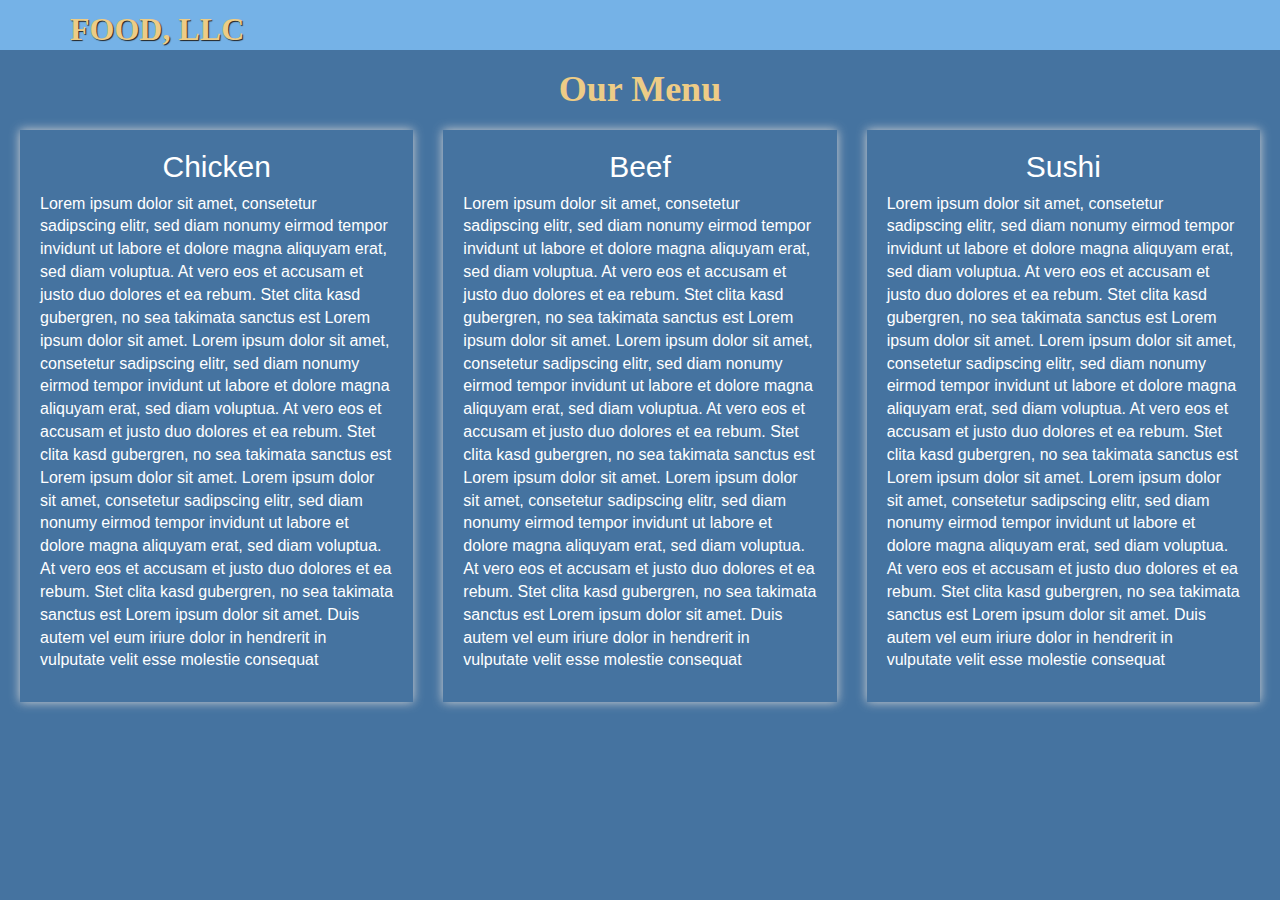
<file: mod3_solution/index.html>
<!DOCTYPE html>
<html lang="en">
<head>
  <meta charset="utf-8">
  <meta http-equiv="X-UA-Compatible" content="IE=edge">
  <meta name="viewport" content="width=device-width, initial-scale=1">
  <title>Assignment Solution for Module 3</title>
  <link rel="stylesheet" href="css/bootstrap.min.css">
  <link rel="stylesheet" href="css/style.css">
  <link href="https://fonts.googleapis.com/css?family=Source+Sans+Pro" rel="stylesheet">
  <link href="https://fonts.googleapis.com/css?family=Abril+Fatface" rel="stylesheet">
</head>
<body>
    <header>
        <nav id="header-nav" class="navbar navbar-default">
            <div class="container">
                <div class="navbar-header">
                    <div class="navbar-brand">
                        <h1 class="text-left">Food, LLC</h1>
                    </div>
                    <button type="button" class="navbar-toggle collapsed" data-toggle="collapse" data-target="#collapsable-nav" aria-expanded="false">
                        <span class="sr-only">Toggle navigation</span>
                        <span class="icon-bar"></span>
                        <span class="icon-bar"></span>
                        <span class="icon-bar"></span>
                    </button>
                </div>
                <div id="collapsable-nav" class="collapse navbar-collapse">
                  <ul id="nav-list" class="nav navbar-nav navbar-right visible-xs text-center">
                      <li>
                          <a href="#chicken"><br class="hidden-xs"> Chicken</a>
                      </li>
                      <li>
                          <a href="#beef"><br class="hidden-xs"> Beef</a>
                      </li>
                      <li>
                          <a href="#sushi"><br class="hidden-xs"> Sushi</a>
                      </li>
                  </ul>
                </div>
            </div>
        </nav>
    </header>
    <h1 class = "text-center">Our Menu</h1>
    <div class = "row">
      <div class = "col-lg-4 col-md-6 col-sm-12">
        <section id = "chicken">
          <h2 class = "text-center">Chicken</h2>
          <p>Lorem ipsum dolor sit amet, consetetur sadipscing elitr, sed diam nonumy eirmod tempor invidunt ut labore et dolore magna aliquyam erat, sed diam voluptua. At vero eos et accusam et justo duo dolores et ea rebum. Stet clita kasd gubergren, no sea takimata
            sanctus est Lorem ipsum dolor sit amet. Lorem ipsum dolor sit amet, consetetur sadipscing elitr, sed diam nonumy eirmod tempor invidunt ut labore et dolore magna aliquyam erat, sed diam voluptua. At vero eos et accusam et justo
            duo dolores et ea rebum. Stet clita kasd gubergren, no sea takimata sanctus est Lorem ipsum dolor sit amet. Lorem ipsum dolor sit amet, consetetur sadipscing elitr, sed diam nonumy eirmod tempor invidunt ut labore et dolore
            magna aliquyam erat, sed diam voluptua. At vero eos et accusam et justo duo dolores et ea rebum. Stet clita kasd gubergren, no sea takimata sanctus est Lorem ipsum dolor sit amet. Duis autem vel eum iriure dolor in hendrerit
            in vulputate velit esse molestie consequat</p>
        </section>
      </div>
        <div class = "col-lg-4 col-md-6 col-sm-12">
          <section id = "beef">
            <h2 class = "text-center">Beef</h2>
            <p>Lorem ipsum dolor sit amet, consetetur sadipscing elitr, sed diam nonumy eirmod tempor invidunt ut labore et dolore magna aliquyam erat, sed diam voluptua. At vero eos et accusam et justo duo dolores et ea rebum. Stet clita kasd gubergren, no sea takimata
              sanctus est Lorem ipsum dolor sit amet. Lorem ipsum dolor sit amet, consetetur sadipscing elitr, sed diam nonumy eirmod tempor invidunt ut labore et dolore magna aliquyam erat, sed diam voluptua. At vero eos et accusam et justo
              duo dolores et ea rebum. Stet clita kasd gubergren, no sea takimata sanctus est Lorem ipsum dolor sit amet. Lorem ipsum dolor sit amet, consetetur sadipscing elitr, sed diam nonumy eirmod tempor invidunt ut labore et dolore
              magna aliquyam erat, sed diam voluptua. At vero eos et accusam et justo duo dolores et ea rebum. Stet clita kasd gubergren, no sea takimata sanctus est Lorem ipsum dolor sit amet. Duis autem vel eum iriure dolor in hendrerit
              in vulputate velit esse molestie consequat</p>
          </section>
      </div>

      <div class = "col-lg-4 col-md-12 col-sm-12">
        <section id = "sushi">
          <h2 class = "text-center">Sushi</h2>
          <p>Lorem ipsum dolor sit amet, consetetur sadipscing elitr, sed diam nonumy eirmod tempor invidunt ut labore et dolore magna aliquyam erat, sed diam voluptua. At vero eos et accusam et justo duo dolores et ea rebum. Stet clita kasd gubergren, no sea takimata
            sanctus est Lorem ipsum dolor sit amet. Lorem ipsum dolor sit amet, consetetur sadipscing elitr, sed diam nonumy eirmod tempor invidunt ut labore et dolore magna aliquyam erat, sed diam voluptua. At vero eos et accusam et justo
            duo dolores et ea rebum. Stet clita kasd gubergren, no sea takimata sanctus est Lorem ipsum dolor sit amet. Lorem ipsum dolor sit amet, consetetur sadipscing elitr, sed diam nonumy eirmod tempor invidunt ut labore et dolore
            magna aliquyam erat, sed diam voluptua. At vero eos et accusam et justo duo dolores et ea rebum. Stet clita kasd gubergren, no sea takimata sanctus est Lorem ipsum dolor sit amet. Duis autem vel eum iriure dolor in hendrerit
            in vulputate velit esse molestie consequat</p>
        </section>
      </div>
      </div>
    <script src="js/jquery-3.1.1.min.js"></script>
    <script src="js/bootstrap.min.js"></script>
</body>
</html>
</file>
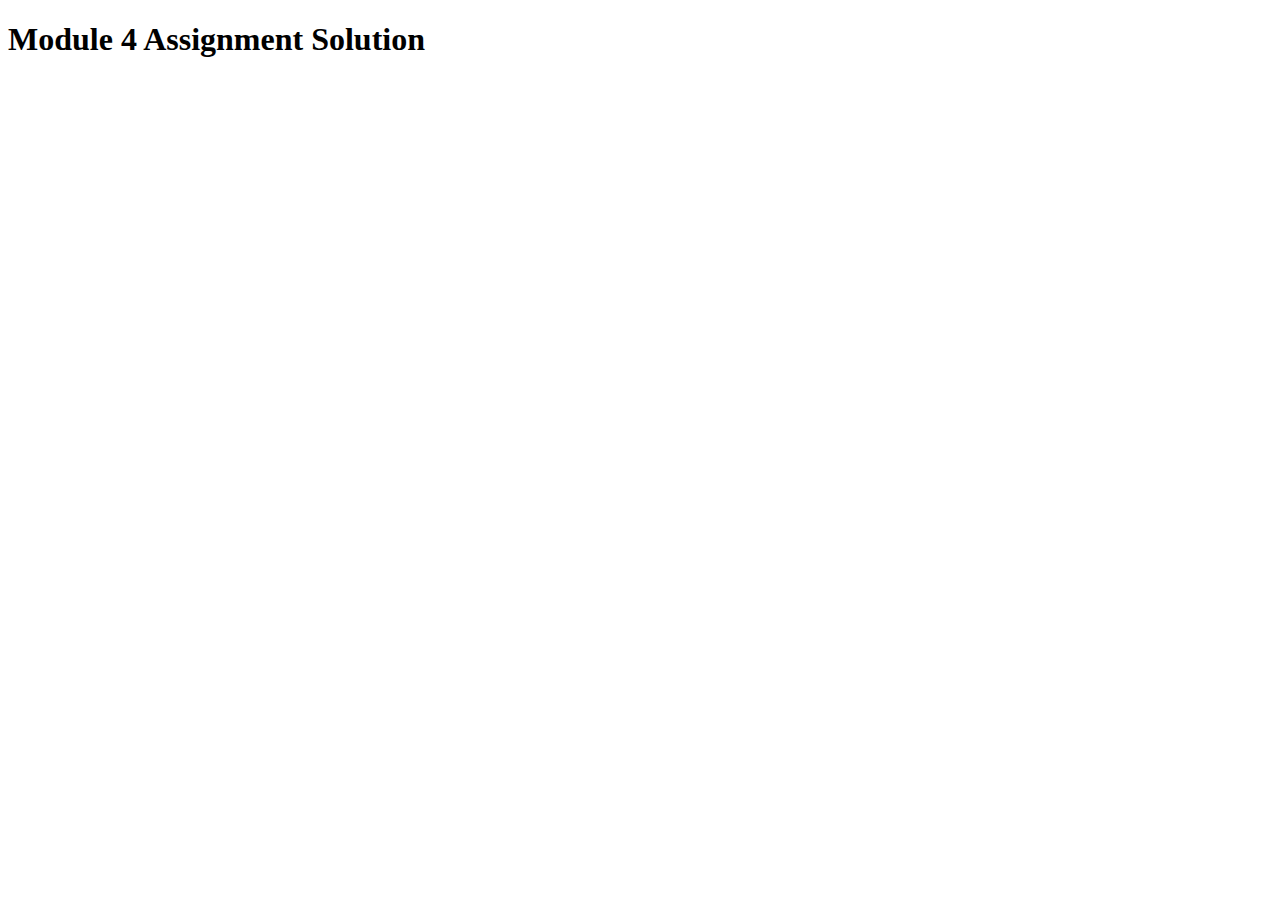
<file: mod4_solution/index.html>
<!DOCTYPE html>
<html>
<head>
  <meta charset="utf-8">
  <title>Module 4 Assignment Solution </title>
  <script src="SpeakHello.js"></script>
  <script src="SpeakGoodBye.js"></script>
  <script src="script.js"></script>
</head>
<body>
  <h1>Module 4 Assignment Solution</h1>
</body>
</html>
</file>
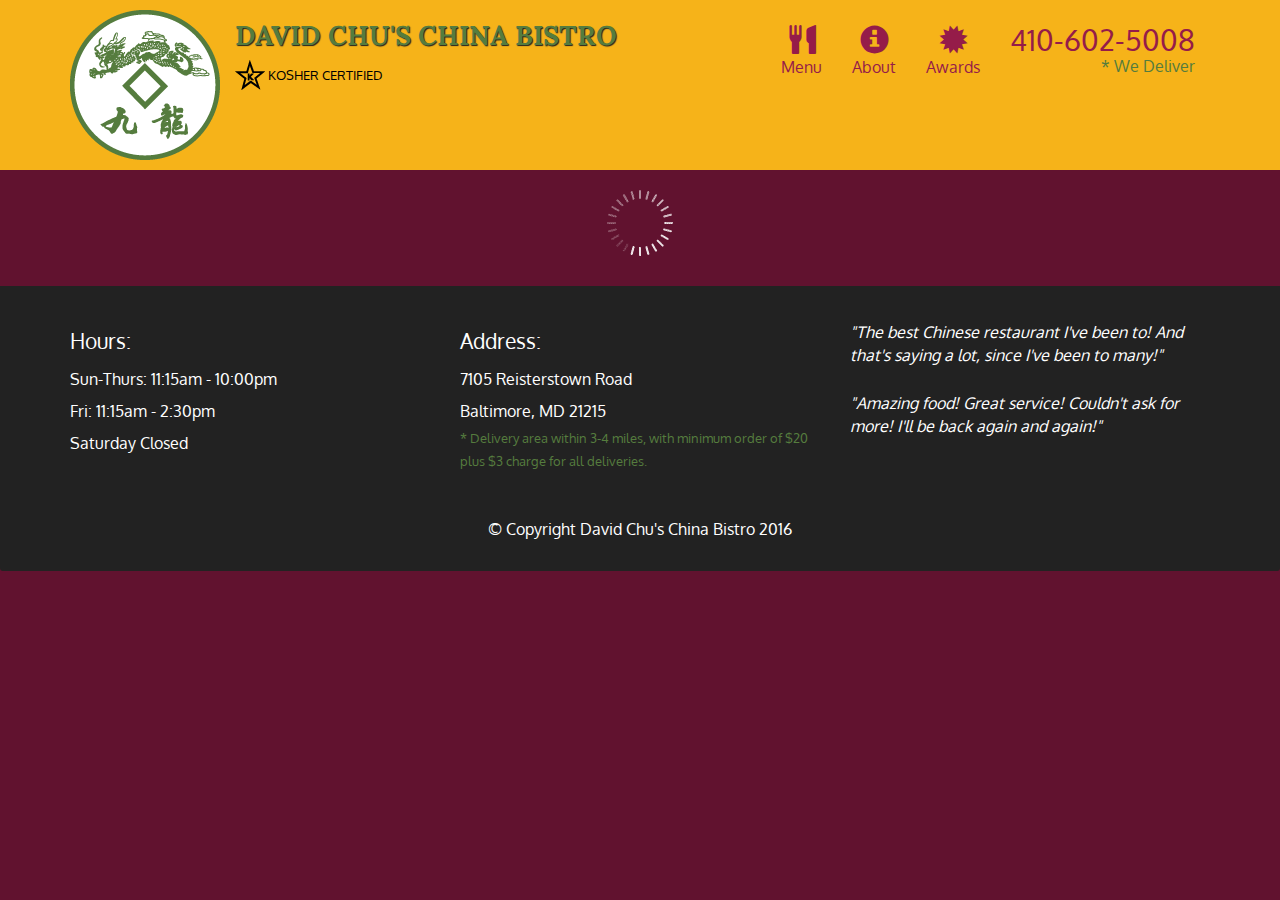
<file: mod5_solution/index.html>
<!doctype html>
<html lang="en">
  <head>
    <meta charset="utf-8">
    <meta http-equiv="X-UA-Compatible" content="IE=edge">
    <meta name="viewport" content="width=device-width, initial-scale=1">
    <title>David Chu's China Bistro</title>
    <link rel="stylesheet" href="css/bootstrap.min.css">
    <link rel="stylesheet" href="css/styles.css">
    <link href='https://fonts.googleapis.com/css?family=Oxygen:400,300,700' rel='stylesheet' type='text/css'>
    <link href='https://fonts.googleapis.com/css?family=Lora' rel='stylesheet' type='text/css'>
  </head>
<body>
  <header>
    <nav id="header-nav" class="navbar navbar-default">
      <div class="container">
        <div class="navbar-header">
          <a href="index.html" class="pull-left visible-md visible-lg">
            <div id="logo-img" alt="Logo image"></div>
          </a>

          <div class="navbar-brand">
            <a href="index.html"><h1>David Chu's China Bistro</h1></a>
            <p>
              <img src="images/star-k-logo.png" alt="Kosher certification">
              <span>Kosher Certified</span>
            </p>
          </div>

          <button id="navbarToggle" type="button" class="navbar-toggle collapsed" data-toggle="collapse" data-target="#collapsable-nav" aria-expanded="false">
            <span class="sr-only">Toggle navigation</span>
            <span class="icon-bar"></span>
            <span class="icon-bar"></span>
            <span class="icon-bar"></span>
          </button>
        </div>
        
        <div id="collapsable-nav" class="collapse navbar-collapse">
           <ul id="nav-list" class="nav navbar-nav navbar-right">
            <li id="navHomeButton" class="visible-xs active">
              <a href="index.html">
                <span class="glyphicon glyphicon-home"></span> Home</a>
            </li>
            <li id="navMenuButton">
              <a href="#" onclick="$dc.loadMenuCategories();">
                <span class="glyphicon glyphicon-cutlery"></span><br class="hidden-xs"> Menu</a>
            </li>
            <li>
              <a href="#">
                <span class="glyphicon glyphicon-info-sign"></span><br class="hidden-xs"> About</a>
            </li>
            <li>
              <a href="#">
                <span class="glyphicon glyphicon-certificate"></span><br class="hidden-xs"> Awards</a>
            </li>
            <li id="phone" class="hidden-xs">
              <a href="tel:410-602-5008">
                <span>410-602-5008</span></a><div>* We Deliver</div>
            </li>
          </ul><!-- #nav-list -->
        </div><!-- .collapse .navbar-collapse -->
      </div><!-- .container -->
    </nav><!-- #header-nav -->
  </header>

  <div id="call-btn" class="visible-xs">
    <a class="btn" href="tel:410-602-5008">
    <span class="glyphicon glyphicon-earphone"></span>
    410-602-5008
    </a>
  </div>
  <div id="xs-deliver" class="text-center visible-xs">* We Deliver</div>

  <div id="main-content" class="container"></div>

  <footer class="panel-footer">
    <div class="container">
      <div class="row">
        <section id="hours" class="col-sm-4">
          <span>Hours:</span><br>
          Sun-Thurs: 11:15am - 10:00pm<br>
          Fri: 11:15am - 2:30pm<br>
          Saturday Closed
          <hr class="visible-xs">
        </section>
        <section id="address" class="col-sm-4">
          <span>Address:</span><br>
          7105 Reisterstown Road<br>
          Baltimore, MD 21215
          <p>* Delivery area within 3-4 miles, with minimum order of $20 plus $3 charge for all deliveries.</p>
          <hr class="visible-xs">
        </section>
        <section id="testimonials" class="col-sm-4">
          <p>"The best Chinese restaurant I've been to! And that's saying a lot, since I've been to many!"</p>
          <p>"Amazing food! Great service! Couldn't ask for more! I'll be back again and again!"</p>
        </section>
      </div>
      <div class="text-center">&copy; Copyright David Chu's China Bistro 2016</div>
    </div>
  </footer>

  <!-- jQuery (Bootstrap JS plugins depend on it) -->
  <script src="js/jquery-2.1.4.min.js"></script>
  <script src="js/bootstrap.min.js"></script>
  <script src="js/ajax-utils.js"></script>
  <script src="js/script.js"></script>
</body>
</html>
</file>
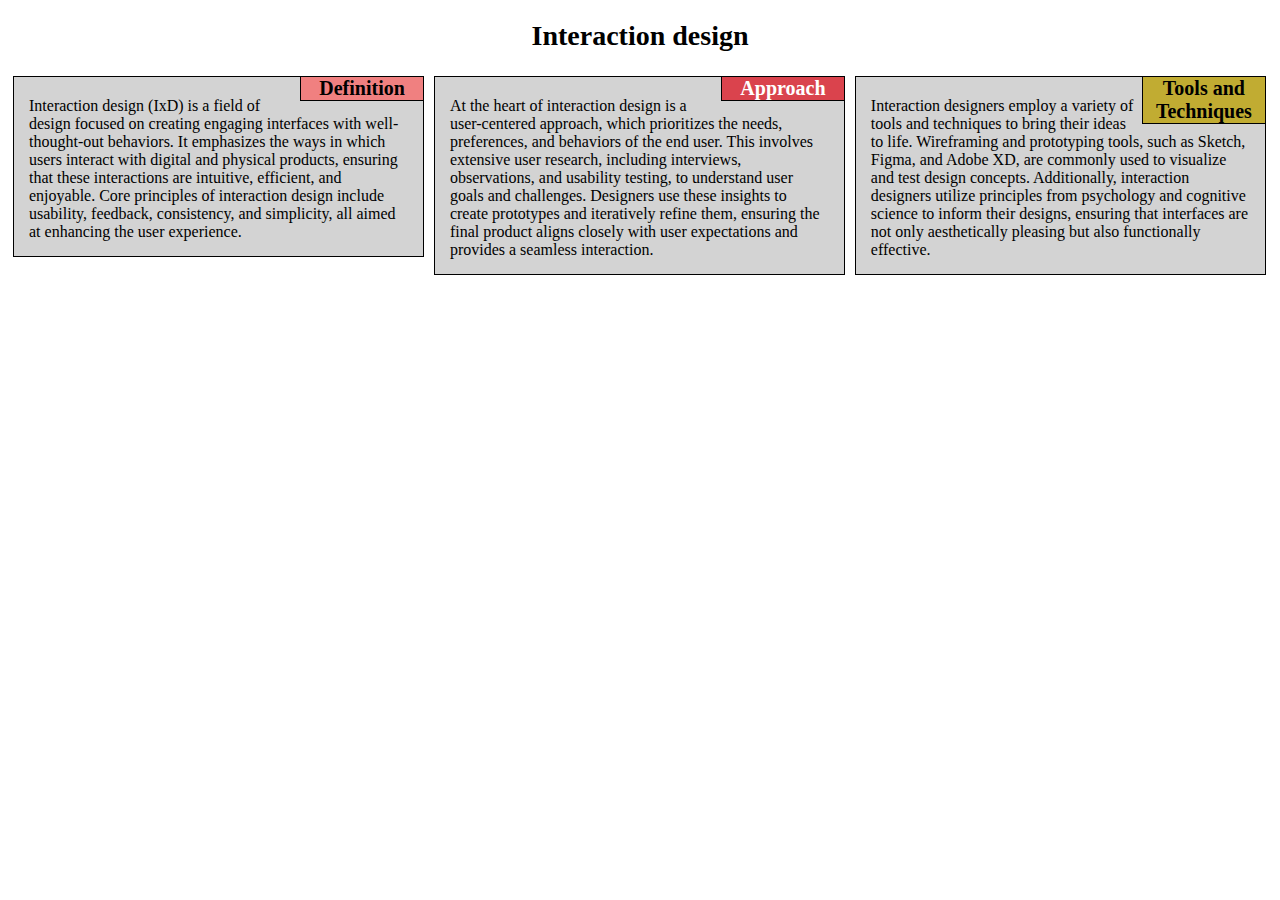
<file: mod2_solution/assignment2.html>
<!DOCTYPE html>
<html lang="en">

<head>
    <meta charset="utf-8">
    <meta name="viewport" content="width=device-width, initial-scale=1">
    <title>Assignment Solution for Module 2</title>
    <link rel="stylesheet" href="css/assignment2.css">
</head>

<body>
    <h1>Interaction design</h1>
    <div class="row">
        <div class="col-lg-4 col-md-6 col-sm-12">
            <section>
                <h2 class="def">Definition</h2>
                <p>Interaction design (IxD) is a field of design focused on creating engaging interfaces with well-thought-out behaviors. It emphasizes the ways in which users interact with digital and physical products, ensuring that these interactions are intuitive, efficient, and enjoyable. Core principles of interaction design include usability, feedback, consistency, and simplicity, all aimed at enhancing the user experience.</p>
            </section>
        </div>
        <div class="col-lg-4 col-md-6 col-sm-12">
            <section>
                <h2 class="approach">Approach</h2>
                <p>At the heart of interaction design is a user-centered approach, which prioritizes the needs, preferences, and behaviors of the end user. This involves extensive user research, including interviews, observations, and usability testing, to understand user goals and challenges. Designers use these insights to create prototypes and iteratively refine them, ensuring the final product aligns closely with user expectations and provides a seamless interaction.</p>
            </section>
        </div>
        <div class="col-lg-4 col-md-12 col-sm-12">
            <section >
                <h2 class="tools">Tools and Techniques</h2>
                <p> Interaction designers employ a variety of tools and techniques to bring their ideas to life. Wireframing and prototyping tools, such as Sketch, Figma, and Adobe XD, are commonly used to visualize and test design concepts. Additionally, interaction designers utilize principles from psychology and cognitive science to inform their designs, ensuring that interfaces are not only aesthetically pleasing but also functionally effective.</p>
            </section>
        </div>
    </div>
</body>

</html>
</file>
<file: mod3_solution/css/style.css>
body {
    font-size: 16px;
    color: #fff;
    background-color: #4573A0;
    font-family: 'Oxygen', sans-serif;
  }
  
  #header-nav {
    background-color: #75B2E7;
    border-radius: 0;
    border: 0;
    width:100%;
  }


.navbar-brand h1 { 
  font-family: 'Lora', serif;
  color: #EDCC86;
  font-size: 1.5em;
  text-transform: uppercase;
  font-weight: bold;
  text-shadow: 1px 1px 1px #222;
  margin-top: 0;
  margin-bottom: 0;
  line-height: .9;
  font-size: 32px;
}

#nav-list {
  background-color: #75B2E7;
}

#nav-list a {
  /*text-align: center;*/
  font-weight: bolder;
  color: #282828;
  font-size: 1.2em;
}

#nav-list a:hover {
  color: #202020;
  background-color: #EDCC86;
}


.navbar-header button.navbar-toggle:hover, .navbar-header button.navbar-toggle:focus {
  background-color: #EDCC86;
}
.navbar-header button.navbar-toggle:hover .icon-bar, .navbar-header button.navbar-toggle:focus .icon-bar {
  background-color: #202020;
}

h1 {
  color :#EDCC86;
  font-family: 'Lora', serif;
  font-weight: bold;
  margin-bottom: 20px;
}

/* Existing styles */
#nav-list {
  background-color: #75B2E7;
}

#nav-list a {
  /*text-align: center;*/
  font-weight: bolder;
  color: #282828;
  font-size: 1.2em;
}






h2 {
  margin-top: 0px;
}

.row {
  margin : 5px;
}

section {
  width: 100%;
  padding: 20px;
  margin-bottom: 60px;
  box-shadow: 0 0 10px lightgray;
}
</file>
<file: mod5_solution/css/styles.css>
body {
  font-size: 16px;
  color: #fff;
  background-color: #61122f;
  font-family: 'Oxygen', sans-serif;
}

/** HEADER **/
#header-nav {
  background-color: #f6b319;
  border-radius: 0;
  border: 0;
}

#logo-img {
  background: url('../images/restaurant-logo_large.png') no-repeat;
  width: 150px;
  height: 150px;
  margin: 10px 15px 10px 0;
}

.navbar-brand {
  padding-top: 25px;
}
.navbar-brand h1 { /* Restaurant name */
  font-family: 'Lora', serif;
  color: #557c3e;
  font-size: 1.5em;
  text-transform: uppercase;
  font-weight: bold;
  text-shadow: 1px 1px 1px #222;
  margin-top: 0;
  margin-bottom: 0;
  line-height: .75;
}
.navbar-brand a:hover, .navbar-brand a:focus {
  text-decoration: none;
}
.navbar-brand p { /* Kosher cert */
  color: #000;
  text-transform: uppercase;
  font-size: .7em;
  margin-top: 15px;
}
.navbar-brand p span { /* Star-K */
  vertical-align: middle;
}

#nav-list {
  margin-top: 10px;
}
#nav-list a {
  color: #951C49;
  text-align: center;
}
#nav-list a:hover {
  background: #E7E7E7;
}
#nav-list a span {
  font-size: 1.8em;
}

#phone {
  margin-top: 5px;
}
#phone a { /* Phone number */
  text-align: right;
  padding-bottom: 0;
}
#phone div { /* We Deliver */
  color: #557c3e;
  text-align: right;
  padding-right: 15px;
}

.navbar-header button.navbar-toggle, .navbar-header .icon-bar {
  border: 1px solid #61122f;
}
.navbar-header button.navbar-toggle {
  clear: both;
  margin-top: -30px;
}
/* END HEADER */

/* FOOTER */
.panel-footer {
  margin-top: 30px;
  padding-top: 35px;
  padding-bottom: 30px;
  background-color: #222;
  border-top: 0;
}
.panel-footer div.row {
  margin-bottom: 35px;
}
#hours, #address {
  line-height: 2;
}
#hours > span, #address > span {
  font-size: 1.3em;
}
#address p {
  color: #557c3e;
  font-size: .8em;
  line-height: 1.8;
}
#testimonials {
  font-style: italic;
}
#testimonials p:nth-child(2) {
  margin-top: 25px;
}
/* END FOOTER */



/* HOME PAGE */
.container .jumbotron {
  box-shadow: 0 0 50px #3F0C1F;
  border: 2px solid #3F0C1F;
}

#menu-tile, #specials-tile, #map-tile {
  height: 250px;
  width: 100%;
  margin-bottom: 15px;
  position: relative;
  border: 2px solid #3F0C1F;
  overflow: hidden;
}
#menu-tile:hover, #specials-tile:hover, #map-tile:hover {
  box-shadow: 0 1px 5px 1px #cccccc;
}
#menu-tile {
  background: url('../images/menu-tile.jpg') no-repeat;
  background-position: center;
}
#specials-tile {
  background: url('../images/specials-tile.jpg') no-repeat;
  background-position: center;
}
#menu-tile span, #specials-tile span, #map-tile span {
  position: absolute;
  bottom: 0;
  right: 0;
  width: 100%;
  text-align: center;
  font-size: 1.6em;
  text-transform: uppercase;
  background-color: #000;
  color: #fff;
  opacity: .8;
}
/* END HOME PAGE */

/* MENU CATEGORIES PAGE */
.category-tile { 
  position: relative;
  border: 2px solid #3F0C1F;
  overflow: hidden;
  width: 200px;
  height: 200px;
  margin: 0 auto 15px;
}
.category-tile span {
  position: absolute;
  bottom: 0;
  right: 0;
  width: 100%;
  text-align: center;
  font-size: 1.2em;
  text-transform: uppercase;
  background-color: #000;
  color: #fff;
  opacity: .8;
}
.category-tile:hover {
  box-shadow: 0 1px 5px 1px #cccccc;
}

#menu-categories-title + div {
  margin-bottom: 50px;
}
/* END MENU CATEGORIES PAGE */

/* SINGLE CATEGORY PAGE */
.menu-item-tile {
  margin-bottom: 25px;
}
.menu-item-tile hr {
  width: 80%;
}
.menu-item-tile .menu-item-price {
  font-size: 1.1em;
  text-align: right;
  margin-top: -15px;
  margin-right: -15px;
}
.menu-item-tile .menu-item-price span {
  font-size: .6em;
}
.menu-item-photo {
  position: relative;
  border: 2px solid #3F0C1F; 
  overflow: hidden;
  padding: 0;
  margin-right: -15px;
  margin-left: auto;
  margin-bottom: 20px;
  max-width: 250px;
}
.menu-item-photo div {
  position: absolute;
  bottom: 0;
  right: 0;
  width: 80px;
  background-color: #557c3e;
  text-align: center;
}
.menu-item-description {
  padding-right: 30px;
}
h3.menu-item-title {
  margin: 0 0 10px;
}
.menu-item-details {
  font-size: .9em;
  font-style: italic;
}
/* END SINGLE CATEGORY PAGE */


/********** Large devices only **********/
@media (min-width: 1200px) {
  .container .jumbotron {
    background: url('../images/jumbotron_1200.jpg') no-repeat;
    height: 675px;
  }
}

/********** Medium devices only **********/
@media (min-width: 992px) and (max-width: 1199px) {
  /* Header */
  #logo-img {
    background: url('../images/restaurant-logo_medium.png') no-repeat;
    width: 100px;
    height: 100px;
    margin: 5px 5px 5px 0;
  }
  /* End Header */

  /* Home Page */
  .container .jumbotron {
    background: url('../images/jumbotron_992.jpg') no-repeat;
    height: 558px;
  }
  /* End Home Page */
}

/********** Small devices only **********/
@media (min-width: 768px) and (max-width: 991px) {
  /* Home Page */
  .container .jumbotron {
    background: url('../images/jumbotron_768.jpg') no-repeat;
    height: 432px;
  }
  /* End Home Page */
}

/********** Extra small devices only **********/
@media (max-width: 767px) {
  /* Header */
  .navbar-brand {
    padding-top: 10px;
    height: 80px;
  }
  .navbar-brand h1 { /* Restaurant name */
    padding-top: 10px;
    font-size: 5vw; /* 1vw = 1% of viewport width */
  }
  .navbar-brand p { /* Kosher cert */
    font-size: .6em;
    margin-top: 12px;
  }
  .navbar-brand p img { /* Star-K */
    height: 20px;
  }

  #collapsable-nav a { /* Collapsed nav menu text */
    font-size: 1.2em;
  }
  #collapsable-nav a span { /* Collapsed nav menu glyph */
    font-size: 1em;
    margin-right: 5px;
  }

  #call-btn > a {
    font-size: 1.5em;
    display: block;
    margin: 0 20px;
    padding: 10px;
    border: 2px solid #fff;
    background-color: #f6b319;
    color: #951c49;
  }
  #xs-deliver {
    margin-top: 5px;
    font-size: .7em;
    letter-spacing: .1em;
    text-transform: uppercase;
  }
  /* End Header */

  /* Footer */
  .panel-footer section {
    margin-bottom: 30px;
    text-align: center;
  }
  .panel-footer section:nth-child(3) {
    margin-bottom: 0; /* margin already exists on the whole row */
  }
  .panel-footer section hr {
    width: 50%;
  }
  /* End Footer */

  /* Home Page */
  .container .jumbotron {
    margin-top: 30px;
    padding: 0;
  }
  #menu-tile, #specials-tile {
    width: 360px;
    margin: 0 auto 15px;
  }

  .menu-item-photo {
    margin-right: auto;
  }
  .menu-item-tile .menu-item-price {
    text-align: center;
  }
  .menu-item-description {
    text-align: center;;
  }
}


/********** Super extra small devices Only :-) (e.g., iPhone 4) **********/
@media (max-width: 479px) {
  /* Header */
  .navbar-brand h1 { /* Restaurant name */
    padding-top: 5px;
    font-size: 6vw;
  }
  /* End Header */
  
  /* Home page */
  #menu-tile, #specials-tile {
    width: 280px;
    margin: 0 auto 15px;
  }

  .col-xxs-12 {
    position: relative;
    min-height: 1px;
    padding-right: 15px;
    padding-left: 15px;
    float: left;
    width: 100%;
  }
}
</file>
<file: mod2_solution/css/assignment2.css>
* {
    box-sizing: border-box;
  }

body{
    font-family: 'Times New Roman', Times, serif;
}

html {
    width : 100%
}

h1 {
    font-size: 175%;
    margin-top: 20px;
    text-align: center;
}

h2 {
    float: right;
    width: 30%;
    margin-top: 0px;
    margin-right: 0px;
    font-size: 125%;
    text-align: center;
    border-left: 1px solid black;
    border-bottom: 1px solid black;
    margin-block-end : 10px;
    margin-left: 5px;
    margin-bottom: 5px;
}



section {
    border: 1px solid black;
    margin: 5px;
    background-color: lightgrey;
    overflow: auto;
}

p{
    margin-top: 20px;
    margin-bottom: 15px;
    margin-left: 15px;
    margin-right: 15px;
  }

.def {
    background-color: lightcoral;
}

.approach {
    background-color: #da434d;
    color: white;
}

.tools {
    background-color: #c1ac32;
}



  @media (min-width: 992px) {
    .col-lg-4 {
        float: left;
        width: 33.3%;
    }
  }

@media (min-width: 768px) and (max-width: 991px) {
    .col-md-6 {
        float: left;
        width: 50%;
    }
    .col-md-12 {
        float: left;
        width: 100%;
    }
  }

  @media (max-width: 767px) {
    .col-sm-12 {
        float: left;
        width: 100%;
    }
  }
</file>
